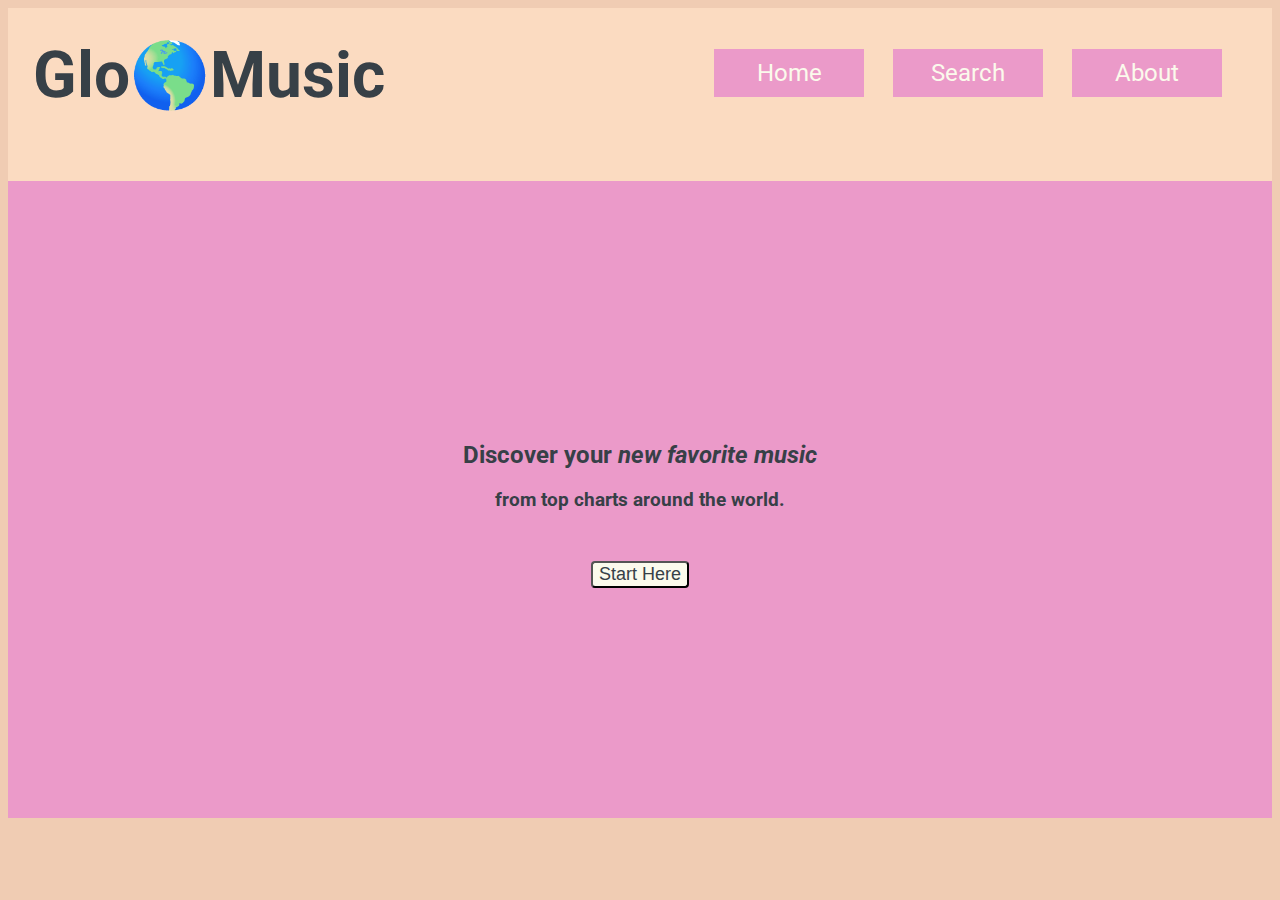
<file: index.html>
<!DOCTYPE html>

<html lang="en">
    <head>
        <link href="https://cdn.jsdelivr.net/npm/bootstrap@5.0.2/dist/css/bootstrap.min.css" rel="stylesheet" integrity="sha384-EVSTQN3/azprG1Anm3QDgpJLIm9Nao0Yz1ztcQTwFspd3yD65VohhpuuCOmLASjC" crossorigin="anonymous">
        <script src="https://cdn.jsdelivr.net/npm/bootstrap@5.0.2/dist/js/bootstrap.bundle.min.js" integrity="sha384-MrcW6ZMFYlzcLA8Nl+NtUVF0sA7MsXsP1UyJoMp4YLEuNSfAP+JcXn/tWtIaxVXM" crossorigin="anonymous"></script>
        <link href="styles.css" rel="stylesheet">
        <link href="https://fonts.googleapis.com/css?family=Roboto" rel="stylesheet">
        <meta name="viewport" content="width=device-width, initial-scale=1">
        <title>GloMusic Homepage</title>
    </head>
    <body>
        <nav class="clearfix" >
            <h1>Glo&#127758;Music</h1>
            <ul>
              <li><a href="index.html">Home</a></li>
              <li><a href="results.html">Search</a></li>
              <li><a href="contact.html">About</a></li>
            </ul>
          </nav>

        <div class="main-content">
        <h2>Discover your <i>new favorite music</i></h2>
        <h3>from top charts around the world.</h3>
        <br>
        <a href="results.html"><button>Start Here</button></a>
        </div>

    </body>
</html>
</file>
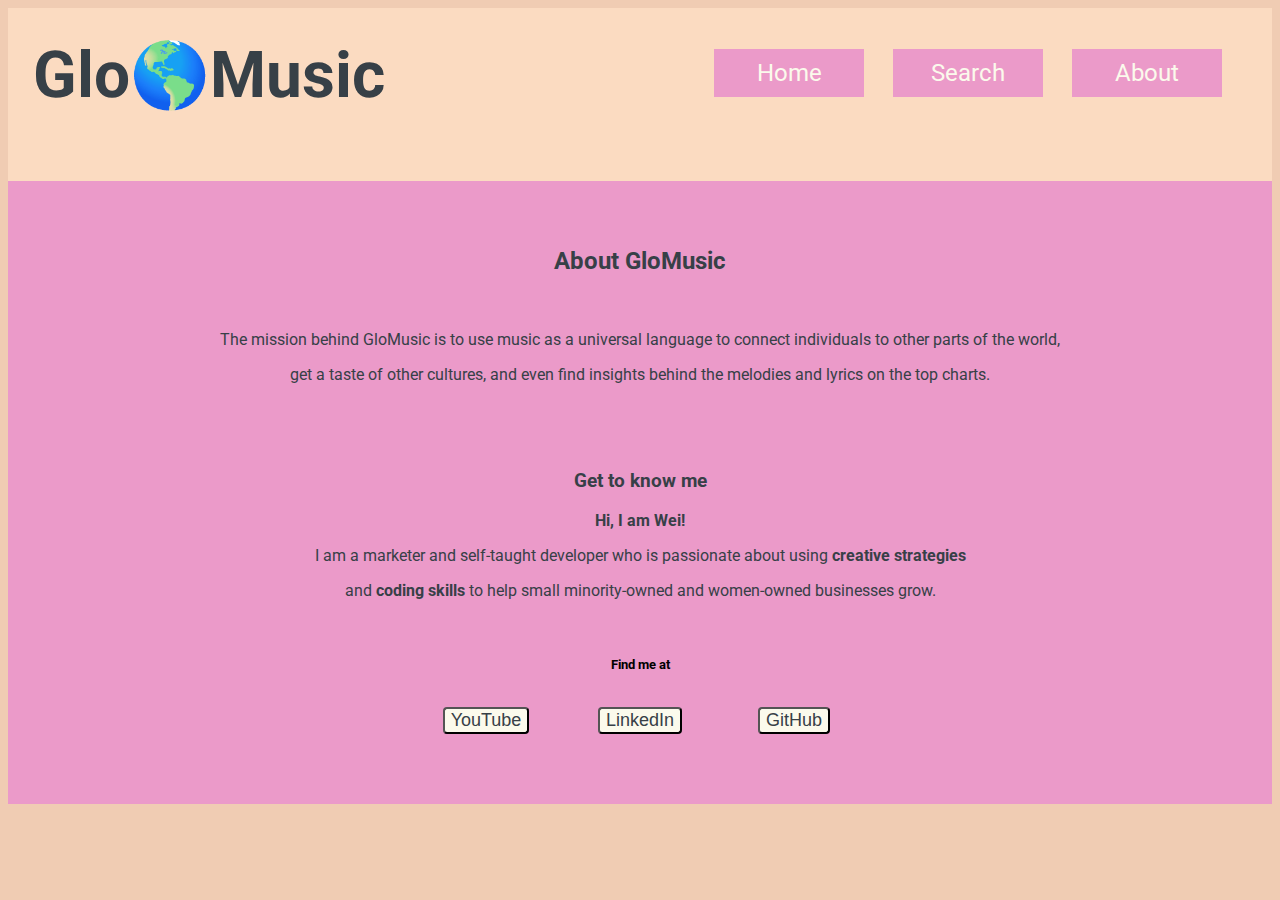
<file: contact.html>
<!DOCTYPE html>

<html lang="en">
    <head>
        <link href="https://cdn.jsdelivr.net/npm/bootstrap@5.0.2/dist/css/bootstrap.min.css" rel="stylesheet" integrity="sha384-EVSTQN3/azprG1Anm3QDgpJLIm9Nao0Yz1ztcQTwFspd3yD65VohhpuuCOmLASjC" crossorigin="anonymous">
        <script src="https://cdn.jsdelivr.net/npm/bootstrap@5.0.2/dist/js/bootstrap.bundle.min.js" integrity="sha384-MrcW6ZMFYlzcLA8Nl+NtUVF0sA7MsXsP1UyJoMp4YLEuNSfAP+JcXn/tWtIaxVXM" crossorigin="anonymous"></script>
        <link href="styles.css" rel="stylesheet">
        <link href="https://fonts.googleapis.com/css?family=Roboto" rel="stylesheet">
        <meta name="viewport" content="width=device-width, initial-scale=1">
        <title>About GloMusic</title>
    </head>
    <body>

        <nav class="clearfix">
            <h1>Glo&#127758;Music</h1>
            <ul>
              <li><a href="index.html">Home</a></li>
              <li><a href="results.html">Search</a></li>
              <li><a href="contact.html">About</a></li>
            </ul>
          </nav>

        <div class="about-me">
          <h2>About GloMusic</h2>
          <br>
          <p>The mission behind GloMusic is to use music as a universal language to connect individuals to other parts of the world, </p>
            <p>get a taste of other cultures, and even find insights behind the melodies and lyrics on the top charts.</p>
        </div>
        <div class="socials">
          <h3>Get to know me</h3>
          <p><strong>Hi, I am Wei!</strong></p>
          <p>I am a marketer and self-taught developer who is passionate about using <strong>creative strategies</strong> </p>
            <p>and <strong>coding skills</strong> to help small minority-owned and women-owned businesses grow.</p>
          <br>
          <h5>Find me at</h5>
          <a href="https://www.youtube.com/@angelinex3539" target="_blank"><button>YouTube</button></a>
          <a href="https://www.linkedin.com/in/wei-xu-002632118/" target="_blank"><button>LinkedIn</button></a>
          <a href="https://github.com/weitogox" target="_blank"><button>GitHub</button></a>
        </div>

    </body>
</html>
</file>
<file: styles.css>
@mixin font-base {
	padding: 0;
	margin: 0;
	line-height: 1.3;
	font-weight: 600;
}

html {
  font-family: "Roboto", sans-serif;
}

nav {
    padding: 25px;
    font-family: 'Roboto', sans-serif;
    background-color: #FBDBC1;
  }

body {
    background-color: #F0CCB3;
}

h1 {
    float: left;
    margin-top: 5px;
    color: #374047;
    font-size: 28px;
  }

h2 {
  padding-top: 20px;
}

h2, h3, h4, p{
    text-align: center;
    color: #374047;
}

ul {
    float: right;
  }

li {
    display: inline-block;
    margin-right: 25px;
    text-align: center;
    background-color: #EB9AC9;
  }

a {
    display: inline-block;
    width: 150px;
    padding: 10px 0;
    text-decoration: none;
    font-size: 24px;
    color: #FBFAEC;
  }

section {
  position: fixed;
  text-align: center;
  width: 560px;
}

.main-content {
    padding: 220px 20px;
    text-align: center;
    background-color: #EB9AC9;
}

.clearfix:after {
     content: " ";
     visibility: hidden;
     display: block;
     height: 0;
     clear: both;
  }

button {
    border-radius: 4px;
    background-color: #FBFAEC;
    color: #374047;
    font-size: 18px;
}

main {
  padding: 40px 18px 10px;
  width: 100%;
}


button:active {
    color: white;
    background-color: #374047;
}

.about-me , .contact , .gallery, .socials{
  padding: 26px 20px;
  text-align: center;
  background-color: #EB9AC9;
}

.socials {
  padding-bottom: 60px;
}
form {
  padding: 2rem 18rem;
}

.carousel-slide {
  width: 500px;
  margin: 0 auto;
  display: flex;
  position: relative;
  justify-content: center;
  justify-items: center;
}

img {
  width: 100%;
  height: auto;
}

.container {
	width: 560px;
	background-color: #fff;
	margin: 0 auto;
}

article {
	display: flex;
	align-items: center;
	padding: 8px 12px;
	border: 2px solid white;
	border-radius: 8px;
	margin: 0 auto;
}

article::after {
  display: grid;
  grid-template-columns: repeat(2, 1fr);
}

.item:after {
  content:"";
  display: inline-table;
  clear: both;
}

.thumb {
	height: 100px;
  width:auto;
	border-radius: 4px;
}

.details {
	padding: 8px 22px;
}

h4#youtubeTitle, h6 {
  text-align: left;
  color: #374047;
}

#listButton {
  margin-left: 10px;
}

@media (min-width: 1200px) {
  h1 {
    font-size: 4rem;
  }

  .container {
    width: 100%;
    background-color: #fff;
    margin: 20px auto;
  }
}

@media only screen and (max-width: 760px) {
  .main-content , .about-me {
    padding: 60px 20px;
    text-align: center;
    background-color: #EB9AC9;
  }
  .contact {
    display: relative;
  }

  .container {
    background-color: #fff;
    margin: 20px auto;
  }
  
}
</file>
